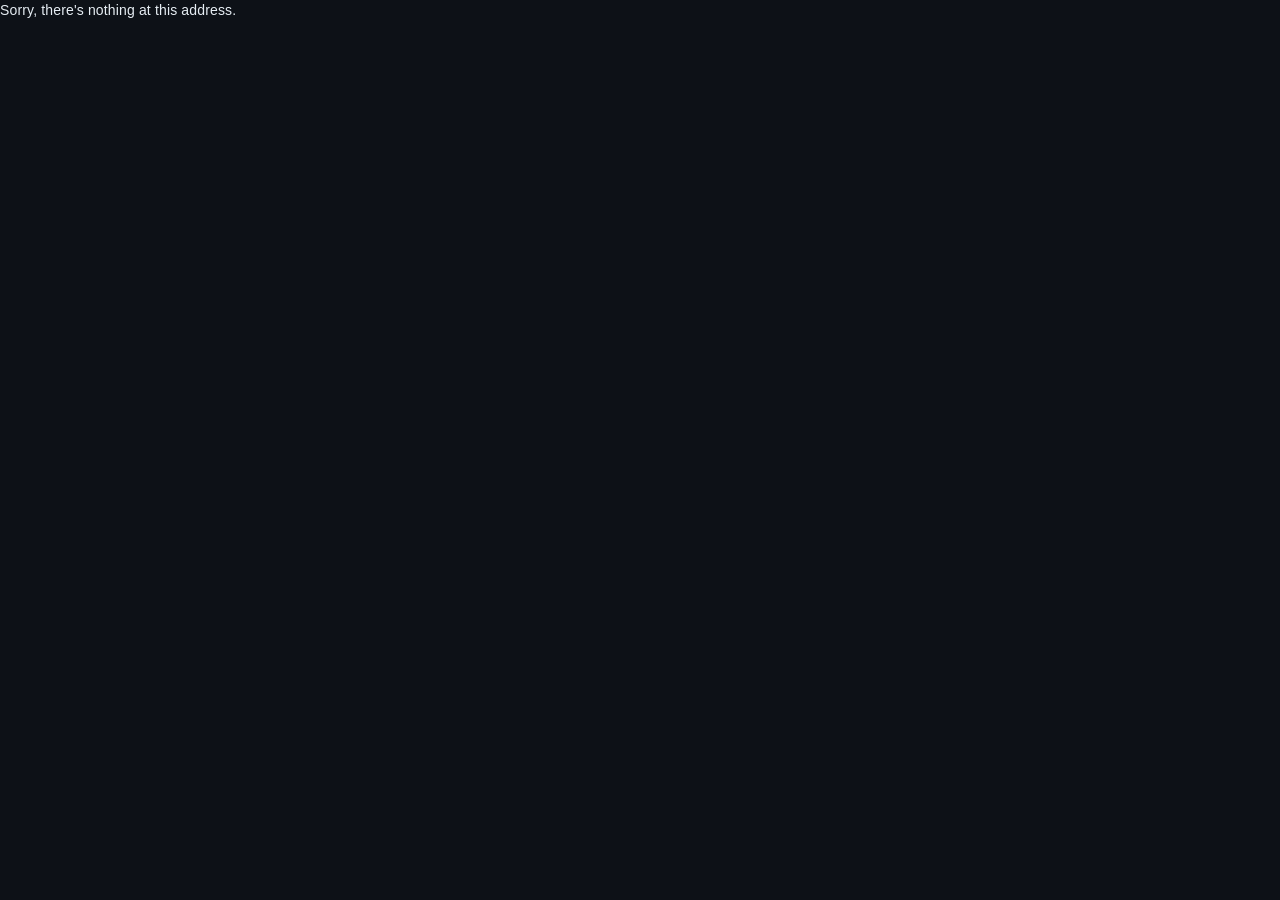
<file: Leo.Project.Portfolio.Web/wwwroot/index.html>
<!DOCTYPE html>
<html lang="en" data-theme="dark">

<head>
    <meta charset="utf-8" />
    <meta name="google-site-verification" content="Tfcs1o1HiBRsg_f6-2wS7QANCaY2MSppLSr1z1xT7to" />
    <meta name="viewport" content="width=device-width, initial-scale=1.0" />
    <title>Leonardo Ganas Jr. | Full-Stack .NET & Blazor Developer Portfolio</title>
    <meta name="description" content="Senior Full-Stack .NET & Blazor Developer Portfolio of Leonardo Ganas Jr. Specializing in Clean Architecture, DDD, .NET MAUI, and high-performance web solutions. Hire an expert .NET Developer." />
    <meta name="keywords" content="Hire .NET Developer, Senior .NET Engineer for hire, Blazor Expert Philippines, Full-Stack Developer, C# Specialist, Clean Architecture, .NET MAUI, Software Architect, Leonardo Ganas Jr., Bukidnon Developer" />
    <meta name="author" content="Leonardo Ganas Jr." />
    <meta name="robots" content="index, follow" />
    <link rel="canonical" href="https://www.leoganas.com/" />

    <!-- Security Headers -->
    <meta http-equiv="Content-Security-Policy" content="default-src 'self'; script-src 'self' 'unsafe-inline' 'unsafe-eval' https://fonts.googleapis.com https://fonts.gstatic.com; style-src 'self' 'unsafe-inline' https://fonts.googleapis.com; font-src 'self' https://fonts.gstatic.com; img-src 'self' data: https:; connect-src 'self' https://portfolio-api-bce7cjdng7e3crfn.canadacentral-01.azurewebsites.net;">
    <meta http-equiv="X-Content-Type-Options" content="nosniff">
    <meta http-equiv="Referrer-Policy" content="strict-origin-when-cross-origin">

    <!-- Open Graph / Facebook -->
    <meta property="og:type" content="website" />
    <meta property="og:url" content="https://www.leoganas.com/" />
    <meta property="og:title" content="Leonardo Ganas Jr. | .NET Software Architect" />
    <meta property="og:description" content="Professional portfolio showcasing advanced .NET solutions, Blazor applications, and cross-platform mobile development using .NET MAUI." />
    <meta property="og:image" content="https://www.leoganas.com/images/img-profile-pic.png" />

    <!-- Twitter -->
    <meta property="twitter:card" content="summary_large_image" />
    <meta property="twitter:url" content="https://www.leoganas.com/" />
    <meta property="twitter:title" content="Leonardo Ganas Jr. | .NET Software Architect" />
    <meta property="twitter:description" content="Explore my expertise in Full-Stack .NET development, Blazor, and Clean Architecture." />
    <meta property="twitter:image" content="https://www.leoganas.com/images/img-profile-pic.png" />

    <!-- Structured Data (JSON-LD) -->
    <script type="application/ld+json">
    {
      "@context": "https://schema.org",
      "@type": "Person",
      "name": "Leonardo Ganas Jr.",
      "url": "https://www.leoganas.com/",
      "image": "https://www.leoganas.com/images/img-profile-pic.png",
      "jobTitle": "Full-Stack .NET Developer",
      "worksFor": {
        "@type": "Organization",
        "name": "LG Dev Software"
      },
      "address": {
        "@type": "PostalAddress",
        "addressLocality": "Malaybalay City",
        "addressRegion": "Bukidnon",
        "addressCountry": "Philippines"
      },
      "description": "Senior Software Developer with 5+ years of experience in .NET ecosystem, Clean Architecture, and domain-driven design.",
      "sameAs": [
        "https://www.linkedin.com/in/leo-ganas-468b50212/",
        "https://github.com/leoganas20"
      ]
    }
    </script>

    <base href="/" />
    <link rel="stylesheet" href="lib/bootstrap/dist/css/bootstrap.min.css" />
    <link rel="stylesheet" href="css/app.css" />
    <link rel="icon" type="image/png" href="images/favicon.png" />
    <link href="Leo.Project.Portfolio.Web.styles.css" rel="stylesheet" />
    <link href="https://fonts.googleapis.com/css?family=Roboto:300,400,500,700&display=swap" rel="stylesheet" />
    <link href="_content/MudBlazor/MudBlazor.min.css" rel="stylesheet" />
    <script src="downloadCV.js"></script>
    
</head>

<body>
    
    <div id="app">
        <div class="container">
            <div class="container-loader">
                <div class="loader"></div>
            </div>
        </div>
    </div>

    <div id="blazor-error-ui">
        An unhandled error has occurred.
        <a href="." class="reload">Reload</a>
        <span class="dismiss">🗙</span>
    </div>
    <script src="_framework/blazor.webassembly.js"></script>
    <script src="_content/MudBlazor/MudBlazor.min.js"></script>
    <script src="reveal.js"></script>
</body>


</html>
</file>
<file: Leo.Project.Portfolio.Web/wwwroot/css/app.css>
:root {
    /* GitHub-inspired Colors (Dark - Default) */
    --gh-bg: #0d1117;
    --gh-canvas: #161b22;
    --gh-border: #30363d;
    --gh-text: #e6edf3;
    --gh-text-muted: #848d97;
    --gh-primary: #238636;
    --gh-primary-hover: #2ea043;
    
    /* Green contribution scale (Dark) */
    --gh-green-0: #161b22;
    --gh-green-1: #0e4429;
    --gh-green-2: #006d32;
    --gh-green-3: #26a641;
    --gh-green-4: #39d353;
}

[data-theme="light"] {
    /* GitHub-inspired Colors (Light) */
    --gh-bg: #ffffff;
    --gh-canvas: #f6f8fa;
    --gh-border: #d0d7de;
    --gh-text: #1f2328;
    --gh-text-muted: #656d76;
    --gh-primary: #1f883d;
    --gh-primary-hover: #1a7f37;
    
    /* Green contribution scale (Light) */
    --gh-green-0: #ebedf0;
    --gh-green-1: #9be9a8;
    --gh-green-2: #40c463;
    --gh-green-3: #30a14e;
    --gh-green-4: #216e39;
}

/* Global styles */
* {
    margin: 0;
    padding: 0;
    box-sizing: border-box;
}

body {
    font-family: 'Inter', -apple-system, BlinkMacSystemFont, "Segoe UI", Helvetica, Arial, sans-serif, "Apple Color Emoji", "Segoe UI Emoji";
    color: var(--gh-text);
    overflow-x: hidden;
    background-color: var(--gh-bg);
}
h1 {
    text-decoration: none;
}
a {
    text-decoration: none;
    color: inherit;
}

ul {
    list-style: none;
}

.container-loader {
    height: 100vh;
    display: flex;
    justify-content: center;
    align-items: flex-start;
    padding-top: 120px;
}
.loader {
   
    text-align: center;
    --w: 10ch;
    font-weight: bold;
    font-family: monospace;
    font-size: 30px;
    line-height: 1.4em;
    letter-spacing: var(--w);
    width: var(--w);
    overflow: hidden;
    white-space: nowrap;
    color: #0000;
    text-shadow: calc( 0*var(--w)) 0 #fff,calc(-1*var(--w)) 0 #fff,calc(-2*var(--w)) 0 #fff,calc(-3*var(--w)) 0 #fff,calc(-4*var(--w)) 0 #fff, calc(-5*var(--w)) 0 #fff,calc(-6*var(--w)) 0 #fff,calc(-7*var(--w)) 0 #fff,calc(-8*var(--w)) 0 #fff,calc(-9*var(--w)) 0 #fff;
    animation: l20 2s infinite linear;
}

    .loader:before {
        content: "Loading...";
    }

@keyframes l20 {
    9.09% {
        text-shadow: calc( 0*var(--w)) -10px #fff,calc(-1*var(--w)) 0 #fff,calc(-2*var(--w)) 0 #fff,calc(-3*var(--w)) 0 #fff,calc(-4*var(--w)) 0 #fff, calc(-5*var(--w)) 0 #fff,calc(-6*var(--w)) 0 #fff,calc(-7*var(--w)) 0 #fff,calc(-8*var(--w)) 0 #fff,calc(-9*var(--w)) 0 #fff
    }

    18.18% {
        text-shadow: calc( 0*var(--w)) 0 #fff,calc(-1*var(--w)) -10px #fff,calc(-2*var(--w)) 0 #fff,calc(-3*var(--w)) 0 #fff,calc(-4*var(--w)) 0 #fff, calc(-5*var(--w)) 0 #fff,calc(-6*var(--w)) 0 #fff,calc(-7*var(--w)) 0 #fff,calc(-8*var(--w)) 0 #fff,calc(-9*var(--w)) 0 #fff
    }

    27.27% {
        text-shadow: calc( 0*var(--w)) 0 #000,calc(-1*var(--w)) 0 #000,calc(-2*var(--w)) -10px #000,calc(-3*var(--w)) 0 #000,calc(-4*var(--w)) 0 #000, calc(-5*var(--w)) 0 #000,calc(-6*var(--w)) 0 #000,calc(-7*var(--w)) 0 #000,calc(-8*var(--w)) 0 #000,calc(-9*var(--w)) 0 #000
    }

    36.36% {
        text-shadow: calc( 0*var(--w)) 0 #000,calc(-1*var(--w)) 0 #000,calc(-2*var(--w)) 0 #000,calc(-3*var(--w)) -10px #000,calc(-4*var(--w)) 0 #000, calc(-5*var(--w)) 0 #000,calc(-6*var(--w)) 0 #000,calc(-7*var(--w)) 0 #000,calc(-8*var(--w)) 0 #000,calc(-9*var(--w)) 0 #000
    }

    45.45% {
        text-shadow: calc( 0*var(--w)) 0 #000,calc(-1*var(--w)) 0 #000,calc(-2*var(--w)) 0 #000,calc(-3*var(--w)) 0 #000,calc(-4*var(--w)) -10px #000, calc(-5*var(--w)) 0 #000,calc(-6*var(--w)) 0 #000,calc(-7*var(--w)) 0 #000,calc(-8*var(--w)) 0 #000,calc(-9*var(--w)) 0 #000
    }

    54.54% {
        text-shadow: calc( 0*var(--w)) 0 #000,calc(-1*var(--w)) 0 #000,calc(-2*var(--w)) 0 #000,calc(-3*var(--w)) 0 #000,calc(-4*var(--w)) 0 #000, calc(-5*var(--w)) -10px #000,calc(-6*var(--w)) 0 #000,calc(-7*var(--w)) 0 #000,calc(-8*var(--w)) 0 #000,calc(-9*var(--w)) 0 #000
    }

    63.63% {
        text-shadow: calc( 0*var(--w)) 0 #000,calc(-1*var(--w)) 0 #000,calc(-2*var(--w)) 0 #000,calc(-3*var(--w)) 0 #000,calc(-4*var(--w)) 0 #000, calc(-5*var(--w)) 0 #000,calc(-6*var(--w)) -10px #000,calc(-7*var(--w)) 0 #000,calc(-8*var(--w)) 0 #000,calc(-9*var(--w)) 0 #000
    }

    72.72% {
        text-shadow: calc( 0*var(--w)) 0 #000,calc(-1*var(--w)) 0 #000,calc(-2*var(--w)) 0 #000,calc(-3*var(--w)) 0 #000,calc(-4*var(--w)) 0 #000, calc(-5*var(--w)) 0 #000,calc(-6*var(--w)) 0 #000,calc(-7*var(--w)) -10px #000,calc(-8*var(--w)) 0 #000,calc(-9*var(--w)) 0 #000
    }

    81.81% {
        text-shadow: calc( 0*var(--w)) 0 #000,calc(-1*var(--w)) 0 #000,calc(-2*var(--w)) 0 #000,calc(-3*var(--w)) 0 #000,calc(-4*var(--w)) 0 #000, calc(-5*var(--w)) 0 #000,calc(-6*var(--w)) 0 #000,calc(-7*var(--w)) 0 #000,calc(-8*var(--w)) -10px #000,calc(-9*var(--w)) 0 #000
    }

    90.90% {
        text-shadow: calc( 0*var(--w)) 0 #000,calc(-1*var(--w)) 0 #000,calc(-2*var(--w)) 0 #000,calc(-3*var(--w)) 0 #000,calc(-4*var(--w)) 0 #000, calc(-5*var(--w)) 0 #000,calc(-6*var(--w)) 0 #000,calc(-7*var(--w)) 0 #000,calc(-8*var(--w)) 0 #000,calc(-9*var(--w)) -10px #000
    }
}
.container {
    width: 100%;
    max-width: 1280px;
    margin: 0 auto;
    padding: 0 24px;
}
.top-collapse {
    background-color: #DCD7C9;
    color: #2C3639; 
    position: sticky; 
    z-index: 100; 
    display: flex;
    justify-content: center;
}
    .top-collapse .container {
        display: flex;
        justify-content: space-between;
        align-items: center;
    }

.nav-list {
    list-style: none; /* Removes default list bullets */
    display: flex; /* Makes the list items inline */
    align-items: center; /* Vertically align items in the list */
    gap: 15px; /* Space between list items */
    margin: 0;
    padding: 0;
}

    .nav-list li {
        display: inline-block; /* Make list items inline */
    }

.chip-item {
    display: flex;
    justify-content: center;
    align-items: center; 
}

    .chip-item .mud-chip {
        box-shadow: none; /* Remove the elevation/shadow from MudChip */
    }

/* Email Container */
.email-container {
    position: fixed;
    bottom: 20px;
    right: 30px;
    z-index: 1000;
    display: flex;
    flex-direction: column;
    align-items: flex-end;
    transition: all 0.3s ease-in-out;
}

/* Email Button */
.email-button {
    position: relative;
    display: flex;
    justify-content: center;
    align-items: center;
    cursor: pointer;
}
.email-fab-button {
    background-color: #A27B5C;
}
/* Email Form */
.email-form {
    position: absolute;
    bottom: 70px; /* Position above the button */
    right: 0;
    width: 500px;
    padding: 16px;
    box-shadow: 0 4px 12px rgba(0, 0, 0, 0.1);
    border-radius: 12px;
    background: white;
    animation: slide-in 0.3s ease-out;
    z-index: 1000;
}

/* Form Actions */
.actions {
    display: flex;
    justify-content: space-between;
    margin-top: 16px;
}

/* Small Screen (Mobile Portrait) */
@media (max-width: 480px) {
    .email-form {
        width: auto; /* Adjust width to fit smaller screens */
        right: 5%; /* Centered with small margin */
        padding: 12px; /* Reduced padding for smaller screens */
        bottom: 90px; /* Slightly more space above the button */
    }

    .email-container {
        bottom: 30px; /* Adjust positioning for smaller screens */
        right: 30px; /* Slightly smaller margin on the right */
    }
}

/* Medium Screen (Mobile Landscape, Small Tablets) */
@media (max-width: 768px) and (min-width: 481px) {
    .email-form {
        width: 90vw; /* Slightly smaller width for landscape */
        right: 10%; /* Centered with moderate margin */
        padding: 14px;
    }

    .email-container {
        bottom: 30px; /* Adjust positioning for smaller screens */
        right: 30px; /* Slightly smaller margin on the right */
    }
}
@media (max-width: 480px) {
    .email-form {
        width: 90vw; /* Adjust width to occupy 90% of the viewport width */
        right: -2vw; /* Centered with a smaller margin */
        padding: 14px; /* Adjust padding for smaller screens */
    }

    .email-container {
        bottom: 30px; /* Adjust positioning for smaller screens */
        right: 30px; /* Slightly smaller margin on the right */
    }
}

/* Large Tablets and Smaller Laptops */
@media (max-width: 1024px) and (min-width: 769px) {
    .email-form {
        width: 90vw; /* Fixed width for tablets */
        padding: 16px;
    }

    .email-container {
        bottom: 25px;
        right: 25px;
    }
}

/* Desktop and Larger Screens */
@media (min-width: 1025px) {
    .email-form {
        width: 500px; /* Fixed width for larger screens */
    }

    .email-container {
        bottom: 30px;
        right: 30px;
    }
}

/* Animation */
@keyframes slide-in {
    from {
        transform: translateY(10px);
        opacity: 0;
    }

    to {
        transform: translateY(0);
        opacity: 1;
    }
}

@keyframes slide-out {
    from {
        transform: translateY(0);
        opacity: 1;
    }

    to {
        transform: translateY(10px);
        opacity: 0;
    }
}


/* Top Bar */
.top-bar {
    background-color: var(--gh-bg);
    color: var(--gh-text);
    padding: 15px 0;
    position: sticky;
    top: 0;
    z-index: 1000; /* Higher z-index for top bar */
    height: 60px;
    width: 100%;
    display: flex;
    border-bottom: 1px solid var(--gh-border);
}

@media (max-width: 768px) {
    .container {
        padding: 0 12px;
    }
}

    .top-bar .container {
        display: flex;
        justify-content: space-between;
        align-items: center;
    }

    .top-bar .logo a {
        font-size: 24px;
        color: #2C3639;
        font-weight: bold;
    }

    .top-bar nav ul {
        display: flex;
        gap: 20px;
    }

        .top-bar nav ul li a {
            color: #2C3639;
            font-size: 18px;
        }

            .top-bar nav ul li a.active {
                font-weight: bold;
            }

/* Hero Section - Refactored to MudGrid in Component */
.hero-section {
    background-color: var(--gh-bg);
    border-bottom: 1px solid var(--gh-border);
    overflow: hidden;
}

/* Portfolio Gallery */
.portfolio-gallery {
    padding: 60px 0;
    z-index: 20;
}


.my-work {
    padding: 60px 0;
    z-index: 20;
}

    .my-work h2 {
        text-align: center;
        font-size: 36px;
        margin-bottom: 40px;
    }

.services {
    padding: 60px 0;
    z-index: 20;
}

    .services h2 {
        text-align: center;
        font-size: 36px;
        margin-bottom: 40px;
    }
#about {
    padding: 60px 0;
    z-index: 20;
}
    .portfolio-gallery h2 {
        text-align: center;
        font-size: 36px;
        margin-bottom: 40px;
    }
.contact h2 {
    text-align: center;
    font-size: 36px;
    margin-bottom: 40px;
}

.portfolio-container {
    background-color: var(--gh-bg);
}

section {
    background-color: var(--gh-bg);
    color: var(--gh-text);
}

h2, h3, h4, h5, h6 {
    color: var(--gh-text);
}

p, span, div {
    color: var(--gh-text);
}

.mud-typography {
    color: inherit;
}

.text-white {
    color: white !important;
}
.portfolio-items {
    display: grid;
    grid-template-columns: repeat(4, 1fr);
    gap: 20px;
}
    .portfolio-items .dep-text {
        display: -webkit-box; /* Enables the flexible box layout */
        -webkit-line-clamp: 1; /* Limits the text to a single line */
        line-clamp: 1;
        -webkit-box-orient: vertical; /* Specifies the box layout to be vertical */
        overflow: hidden; /* Hides text that overflows */
        text-overflow: ellipsis; /* Adds ellipsis (...) for overflowed text */
        white-space: normal; /* Allows text to wrap */
        flex-grow: 1;
    }
.portfolio-item {
    background-color: white;
    padding: 20px;
    border-radius: 8px;
    box-shadow: 0 0 10px rgba(0, 0, 0, 0.1);
    text-align: center;
}

    .portfolio-item img {
        width: 100%;
        height: 200px;
        object-fit: cover;
        border-radius: 8px;
        margin-bottom: 15px;
    }

    .portfolio-item h3 {
        font-size: 22px;
        margin-bottom: 10px;
    }

    .portfolio-item p {
        font-size: 16px;
        color: #555;
    }

/* Footer */
.footer {
    background-color: #333;
    color: white;
    text-align: center;
    padding: 20px 0;
}
@media (max-width: 1199px) {
    .top-bar .container {
        display: flex;
        align-content: space-between;
    }

    .portfolio-items {
        grid-template-columns: repeat(2, 1fr);
    }
}
 
@media (max-width: 1025px) {
    .top-bar .container {
        display: flex;
        align-content: space-between;
    }

    .portfolio-items {
        grid-template-columns: repeat(2, 1fr);
    }
}

.about-me-small {
    display: none;
}
@media (max-width: 1026px) {
    .top-bar .container {
        display: flex;
        align-content: space-between;
    }

    .portfolio-items {
        grid-template-columns: repeat(2, 1fr);
    }
}
@media (max-width: 991px) {
    .top-bar .container {
        display: flex;
        align-content: space-between;
    }

    .portfolio-items {
        grid-template-columns: repeat(2, 1fr);
    }
}
@media (max-width: 992px) {
    .top-bar .container {
        display: flex;
        align-content: space-between;
    }

    .portfolio-items {
        grid-template-columns: repeat(2, 1fr);
    }
}
@media (max-width: 768px) {
    .top-bar .container {
        display: flex;
        align-content: space-between;
    }

    .portfolio-items {
        grid-template-columns: 1fr;
    }
}
@media (max-width: 782px) {
    .project{
        display: none;
    }
}

@media (max-width: 1471px) and (min-width: 782px) {

    .summar-project {
        display: flex;
        justify-content: center;
    }
    .project {
        display: flex;
        justify-content: center;
    }

    .web-section {
        margin-top: 50px;
    }
}
 
@media (max-width: 480px) {
    .portfolio-items {
        grid-template-columns: 1fr;
    }
}
@media (max-width: 430px) {
    .portfolio-items {
        grid-template-columns: 1fr;
    }
}
 

/* Scroll Animations */
.reveal {
    opacity: 0;
    transform: translateY(40px) scale(0.98);
    transition: all 0.8s cubic-bezier(0.25, 1, 0.5, 1);
    will-change: transform, opacity;
}

.reveal.revealed {
    opacity: 1;
    transform: translateY(0) scale(1);
}

/* Stagger delay classes for children */
.reveal.stagger-1 { transition-delay: 0.1s; }
.reveal.stagger-2 { transition-delay: 0.2s; }
.reveal.stagger-3 { transition-delay: 0.3s; }
.reveal.stagger-4 { transition-delay: 0.4s; }
</file>
